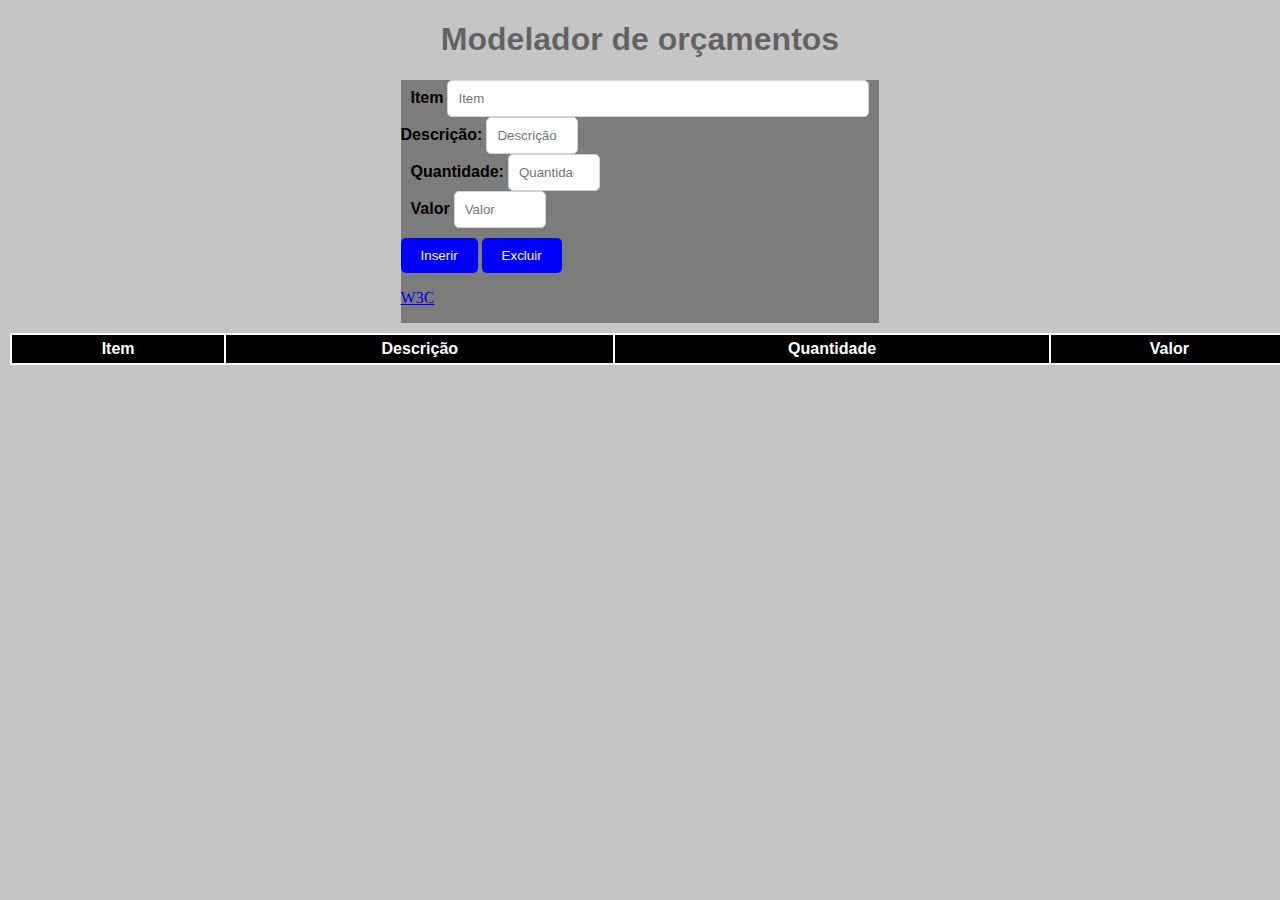
<file: index/index.html>
<!DOCTYPE html>
<html lang="pt-br">

<head>
    <meta charset="UTF-8">
    <meta http-equiv="X-UA-Compatible" content="IE=edge">
    <meta name="viewport" content="width=device-width, initial-scale=1.0">
    <title>Modelador de orçamentos</title>
    <script typeof="text/javascript" src="back.js"></script>
    <link rel="stylesheet" href="visual.css">
</head>
<header>
    <h1>Modelador de orçamentos</h1>
</header>

<body>
    <main>
        <form>
            <!--FORMULÁRIO-->
            <div class="form-group">
                <label for="txtItem">Item</label>
                <input type="text" class="form-control1" id="txtItem" placeholder="Item">
            </div>
            <label for="txtDesc">Descrição:</label>
            <input type="text" class="form-control" id="txtDesc" placeholder="Descrição">
            </div>
            <div class="second-line">
                <div class="form-group">
                    <label for="txtQuantidade">Quantidade:</label>
                    <input type="number" class="form-control" id="txtQuantidade" placeholder="Quantidade">
                </div>
                <div class="form-group">
                    <label for="txtValor">Valor</label>
                    <input type="number" class="form-control" id="txtValor" placeholder="Valor">
                </div>
            </div>
            <!--BOTÕES-->
            <div class="buttons">
                <button type="button" class="btn btn-primary btn-lg"
                    onclick="inserir(txtItem.value, txtDesc.value, txtQuantidade.value, txtValor.value)">
                    Inserir
                </button>
                <button type="button" class="btn btn-primary btn-lg" onclick="delRegistro()">
                    Excluir
                </button>
            </div>
            <p><a href="impressao.html">W3C</a></p>
        </form>
    </main>
    <table id="tabela" class="table table-striped" style="width:100%">
        <thead>
            <tr onclick="myFunction(this)">
                <th scope="col">Item</th>
                <th scope="col">Descrição</th>
                <th scope="col">Quantidade</th>
                <th scope="col">Valor</th>
            </tr>
        </thead>
    </table>
    </form>
</body>

</html>
</file>
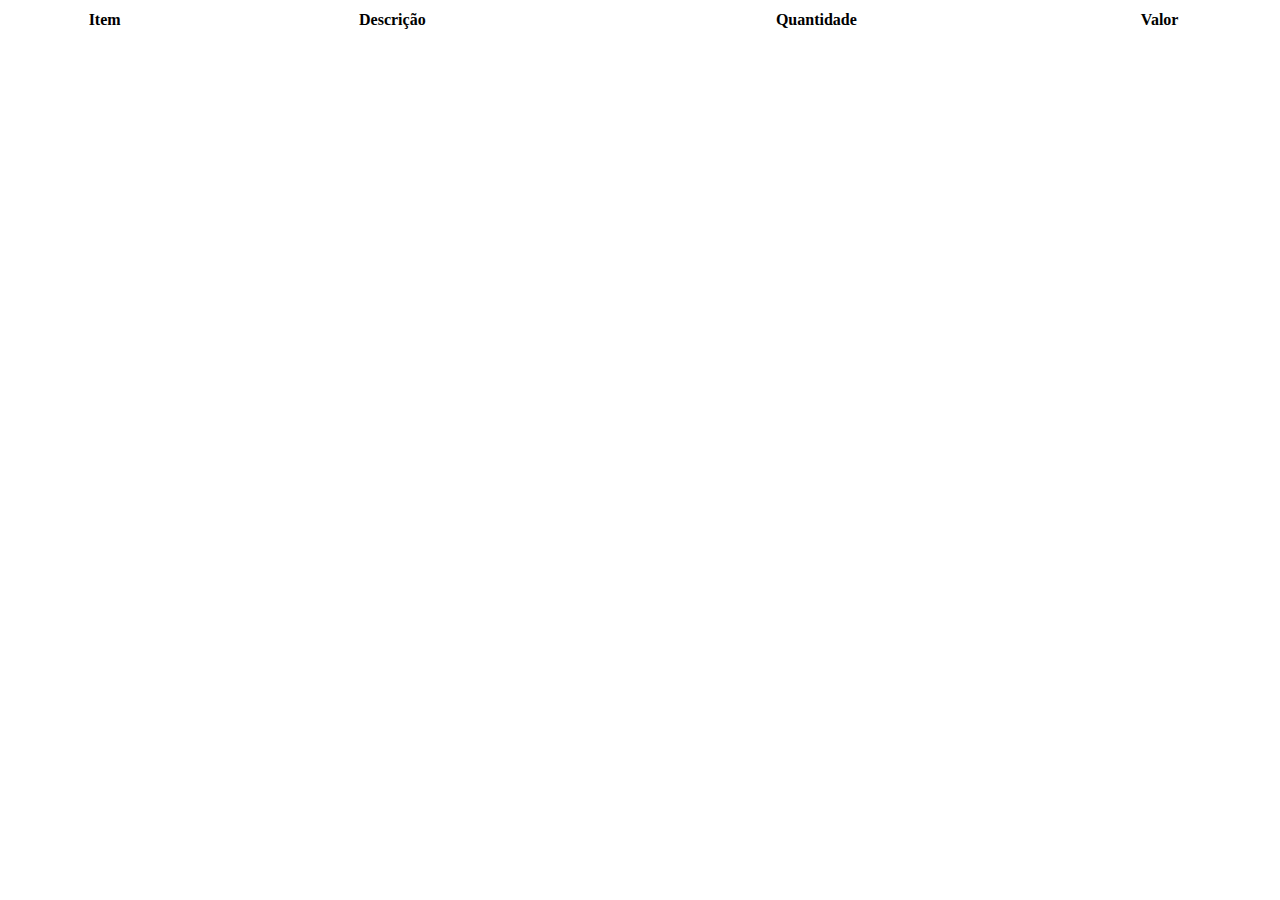
<file: index/impressao.html>
<!DOCTYPE html>
<html lang="pt-br">

<head>
    <meta charset="UTF-8">
    <meta http-equiv="X-UA-Compatible" content="IE=edge">
    <meta name="viewport" content="width=device-width, initial-scale=1.0">
    <title>Document</title>
    <script typeof="text/javascript" src="back.js"></script>
</head>

<body>
    <table id="tabela" class="table table-striped" style="width:100%">
        <tr>
            <th scope="col">Item</th>
            <th scope="col">Descrição</th>
            <th scope="col">Quantidade</th>
            <th scope="col">Valor</th>
        </tr>
    </table>
    </form>

</body>

</html>
</file>
<file: index/visual.css>
body {
  background-color: rgba(128, 128, 128, 0.459);
  margin: 0;
  padding: 0;
}
h1 {
  font-family: "Lucida Sans", "Lucida Sans Regular", "Lucida Grande",
    "Lucida Sans Unicode", Geneva, Verdana, sans-serif;
  color: rgba(0, 0, 0, 0.5);
  text-align: center;
}
select {
  width: 120px;
  height: 50px;
  font-size: 20px;
}

main {
  display: flex;
  align-items: center;
  justify-content: center;
  border-radius: 5px;
}

form {
  background-color: #0000005e;
}

.form-group {
  padding: 0px 10px 0px 10px;
}
.form-control {
  width: 70px;
  border-radius: 5px;
  border: 1px solid #ced4da;
  padding: 10px;
}
.form-control1 {
  width: 400px;
  border-radius: 5px;
  border: 1px solid #ced4da;
  padding: 10px;
}
textarea {
  width: 250px;
  border-radius: 5px;
  border: 1px solid #ced4da;
  padding: 10px;
}

label {
  font-family: Arial, Helvetica, sans-serif;
  font-weight: 700;
}

.btn {
  background-color: blue;
  color: white;
  border: none;
  padding: 10px 20px 10px 20px;
  border-radius: 5px;
  cursor: pointer;
  margin-top: 10px;
}

.table {
  font-family: Arial, Helvetica, sans-serif;
  background-color: rgb(255, 255, 255);
  margin: 10px;
  cursor: pointer;
  width: 300px;
}

#tabela thead th {
  font-weight: bold;
  background-color: black;
  color: white;

  padding: 5px 10px;
}

/*DAQUI PRA BAIXO É TESTE*/
</file>
